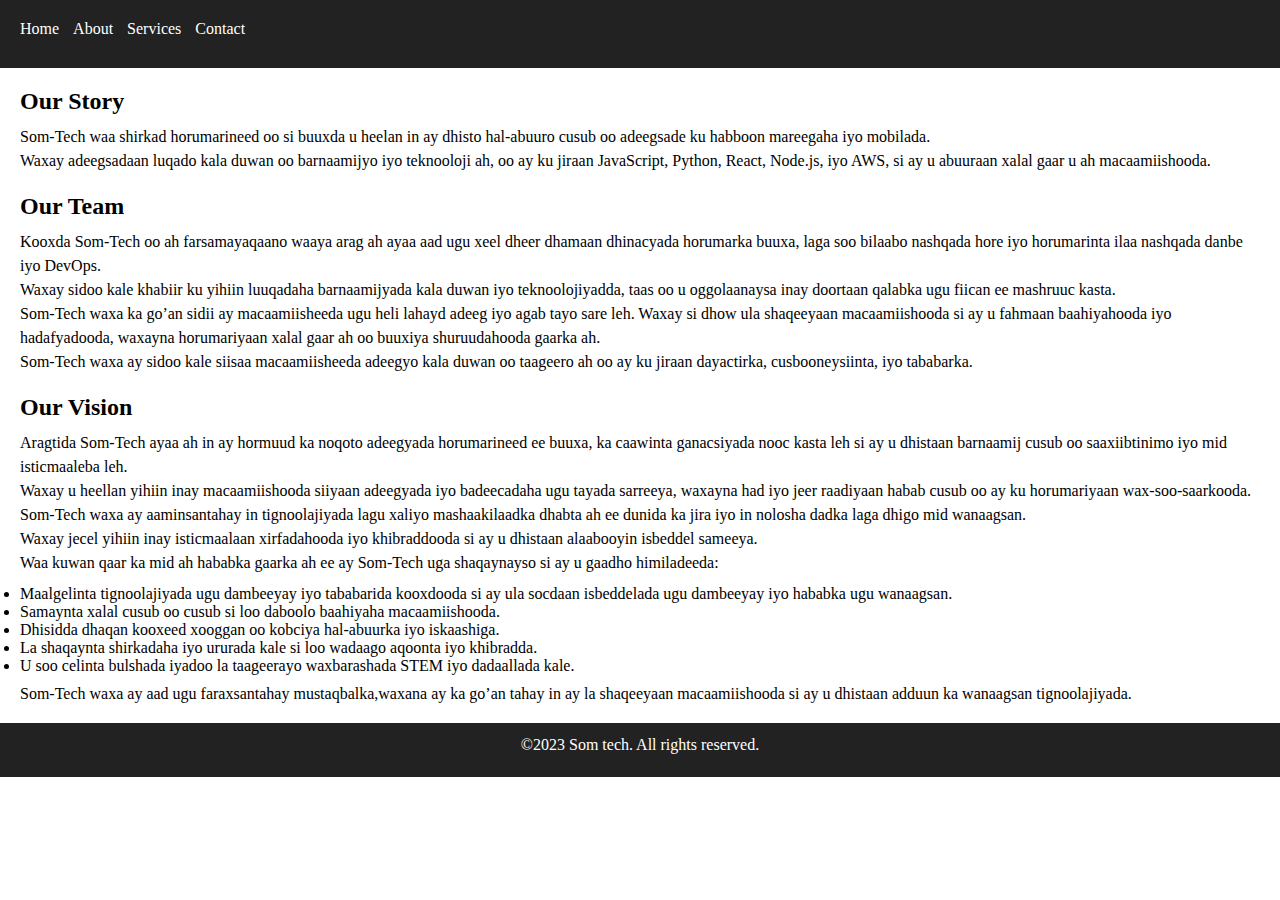
<file: About.html>
<!DOCTYPE html>
<html>
    <head>
        <title>About us</title>
        <link rel="stylesheet"type="text/css"href="styles.css"
    </head>
    <body>
        <header>
            <nav>
                <ul>
                    <li><a href="Home.html" title="home">Home</a></li>
                    <li><a href="About.html" title="About">About</a></li>
                    <li><a href="Services.html" title="Services"">Services</a></li>
                    <li><a href="Contact.html" title="Contact">Contact</a></li>
                </ul>
            </nav>
        </header>
        <main>
            <section>
                <h2>Our Story</h2>
                <p>Som-Tech waa shirkad horumarineed oo si buuxda u heelan in ay dhisto hal-abuuro cusub oo adeegsade ku habboon mareegaha iyo mobilada. 
                   <br> Waxay adeegsadaan luqado kala duwan oo barnaamijyo iyo teknooloji ah, oo ay ku jiraan JavaScript, Python, React, Node.js, iyo AWS, si ay u abuuraan xalal gaar u ah macaamiishooda.
                </p>
            </section>
            <section>

                <h2>Our Team</h2>
                <p>Kooxda Som-Tech oo ah farsamayaqaano waaya arag ah ayaa aad ugu xeel dheer dhamaan dhinacyada horumarka buuxa, laga soo bilaabo nashqada hore iyo horumarinta ilaa nashqada danbe iyo DevOps. 
                   <br> Waxay sidoo kale khabiir ku yihiin luuqadaha barnaamijyada kala duwan iyo teknoolojiyadda, taas oo u oggolaanaysa inay doortaan qalabka ugu fiican ee mashruuc kasta. <br>
                   Som-Tech waxa ka go’an sidii ay macaamiisheeda ugu heli lahayd adeeg iyo agab tayo sare leh. Waxay si dhow ula shaqeeyaan macaamiishooda si ay u fahmaan baahiyahooda iyo hadafyadooda, waxayna horumariyaan xalal gaar ah oo buuxiya shuruudahooda gaarka ah. 
                   <br> Som-Tech waxa ay sidoo kale siisaa macaamiisheeda adeegyo kala duwan oo taageero ah oo ay ku jiraan dayactirka, cusbooneysiinta, iyo tababarka.</p>
                
            </section>

            <section>
                <h2>Our Vision</h2>
                <p>Aragtida Som-Tech ayaa ah in ay hormuud ka noqoto adeegyada horumarineed ee buuxa, ka caawinta ganacsiyada nooc kasta leh si ay u dhistaan barnaamij cusub oo saaxiibtinimo iyo mid isticmaaleba leh. 
                   <br> Waxay u heellan yihiin inay macaamiishooda siiyaan adeegyada iyo badeecadaha ugu tayada sarreeya, waxayna had iyo jeer raadiyaan habab cusub oo ay ku horumariyaan wax-soo-saarkooda.
                <br> Som-Tech waxa ay aaminsantahay in tignoolajiyada lagu xaliyo mashaakilaadka dhabta ah ee dunida ka jira iyo in nolosha dadka laga dhigo mid wanaagsan. 
               <br> Waxay jecel yihiin inay isticmaalaan xirfadahooda iyo khibraddooda si ay u dhistaan alaabooyin isbeddel sameeya.
            <br> Waa kuwan qaar ka mid ah hababka gaarka ah ee ay Som-Tech uga shaqaynayso si ay u gaadho himiladeeda: <br>
         <ul> 
             <li>Maalgelinta tignoolajiyada ugu dambeeyay iyo tababarida kooxdooda si ay ula socdaan isbeddelada ugu dambeeyay iyo hababka ugu wanaagsan.</li>
             <li>Samaynta xalal cusub oo cusub si loo daboolo baahiyaha macaamiishooda.</li>
             <li>Dhisidda dhaqan kooxeed xooggan oo kobciya hal-abuurka iyo iskaashiga.</li>
             <li>La shaqaynta shirkadaha iyo ururada kale si loo wadaago aqoonta iyo khibradda.</li>
             <li>U soo celinta bulshada iyadoo la taageerayo waxbarashada STEM iyo dadaallada kale.</li>
        </ul> 
        Som-Tech waxa ay aad ugu faraxsantahay mustaqbalka,waxana ay ka go’an tahay in ay la shaqeeyaan macaamiishooda si ay u dhistaan adduun ka wanaagsan tignoolajiyada.
    </p>
            </section>
        </main>
        <footer>
            <p>&copy;2023 Som tech. All rights reserved.</p>
        </footer>
    </body>
</html>
</file>
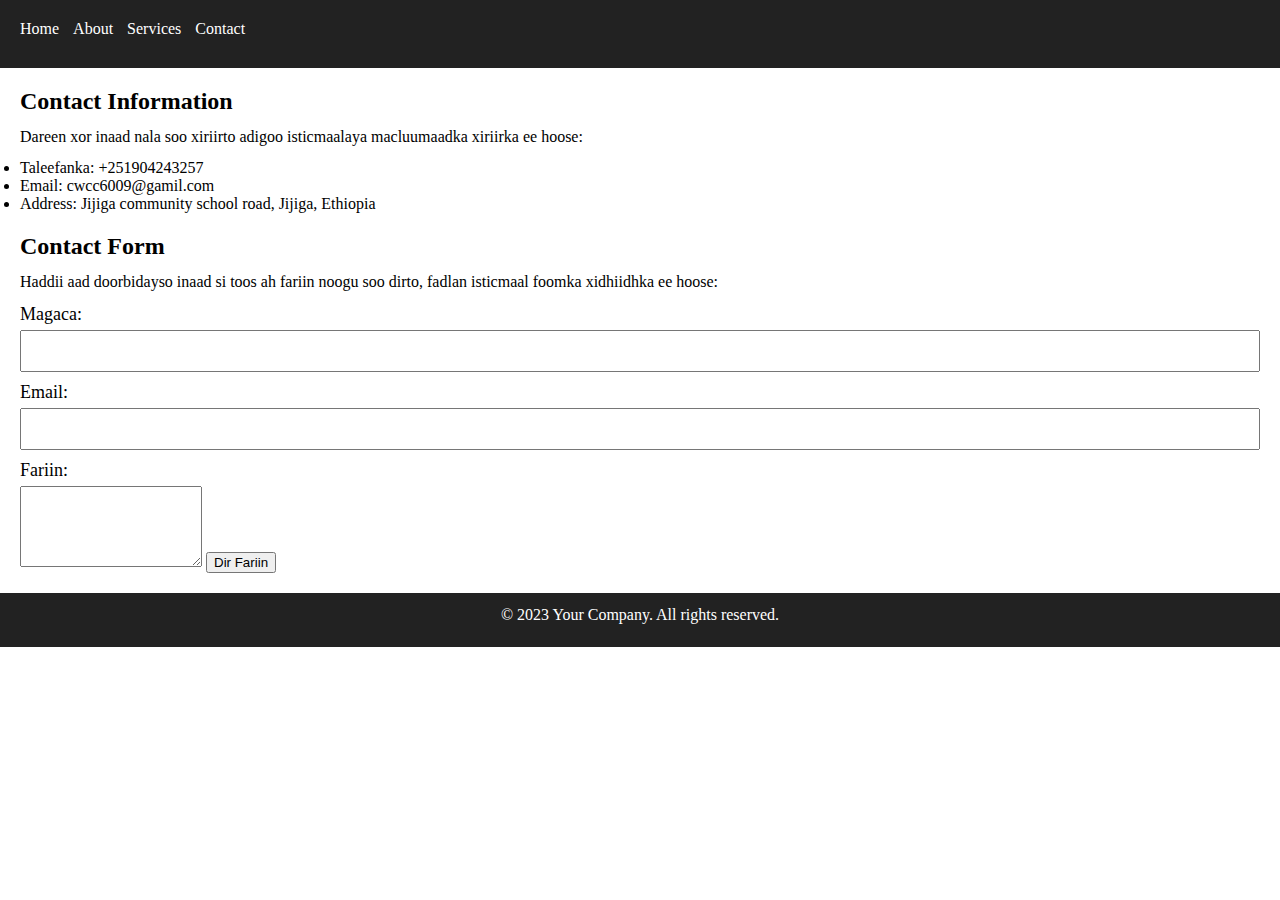
<file: Contact.html>
<!DOCTYPE html>
<html>
<head>
  <title>Contact Us</title>
  <link rel="stylesheet"type="text/css"href="styles.css"
</head>
<body>
    <header>
        <nav>
            <ul>
                <li><a href="Home.html" title="home">Home</a></li>
                <li><a href="About.html" title="About">About</a></li>
                <li><a href="Services.html" title="Services"">Services</a></li>
                <li><a href="Contact.html" title="Contact">Contact</a></li>
            </ul>
        </nav>
    </header>
  <main>
    <section>
      <h2>Contact Information</h2>
      <p>Dareen xor inaad nala soo xiriirto adigoo isticmaalaya macluumaadka xiriirka ee hoose:</p>
      <ul>
        <li>Taleefanka: +251904243257</li>
        <li>Email: cwcc6009@gamil.com</li>
        <li>Address: Jijiga community school road, Jijiga, Ethiopia</li>
      </ul>
    </section>
    
    <section>
      <h2>Contact Form</h2>
      <p>Haddii aad doorbidayso inaad si toos ah fariin noogu soo dirto, fadlan isticmaal foomka xidhiidhka ee hoose:</p>
      <form action="/contact" method="post">
        <label for="name">Magaca:</label>
        <input type="text" id="name" name="name" required>
        
        <label for="email">Email:</label>
        <input type="email" id="email" name="email" required>
        
        <label for="message">Fariin:</label>
        <textarea id="message" name="message" rows="5" required></textarea>
        
        <button type="submit">Dir Fariin</button>
      </form>
    </section>
  </main>
  
  <footer>
    <p>&copy; 2023 Your Company. All rights reserved.</p>
  </footer>
</body>
</html>
</file>
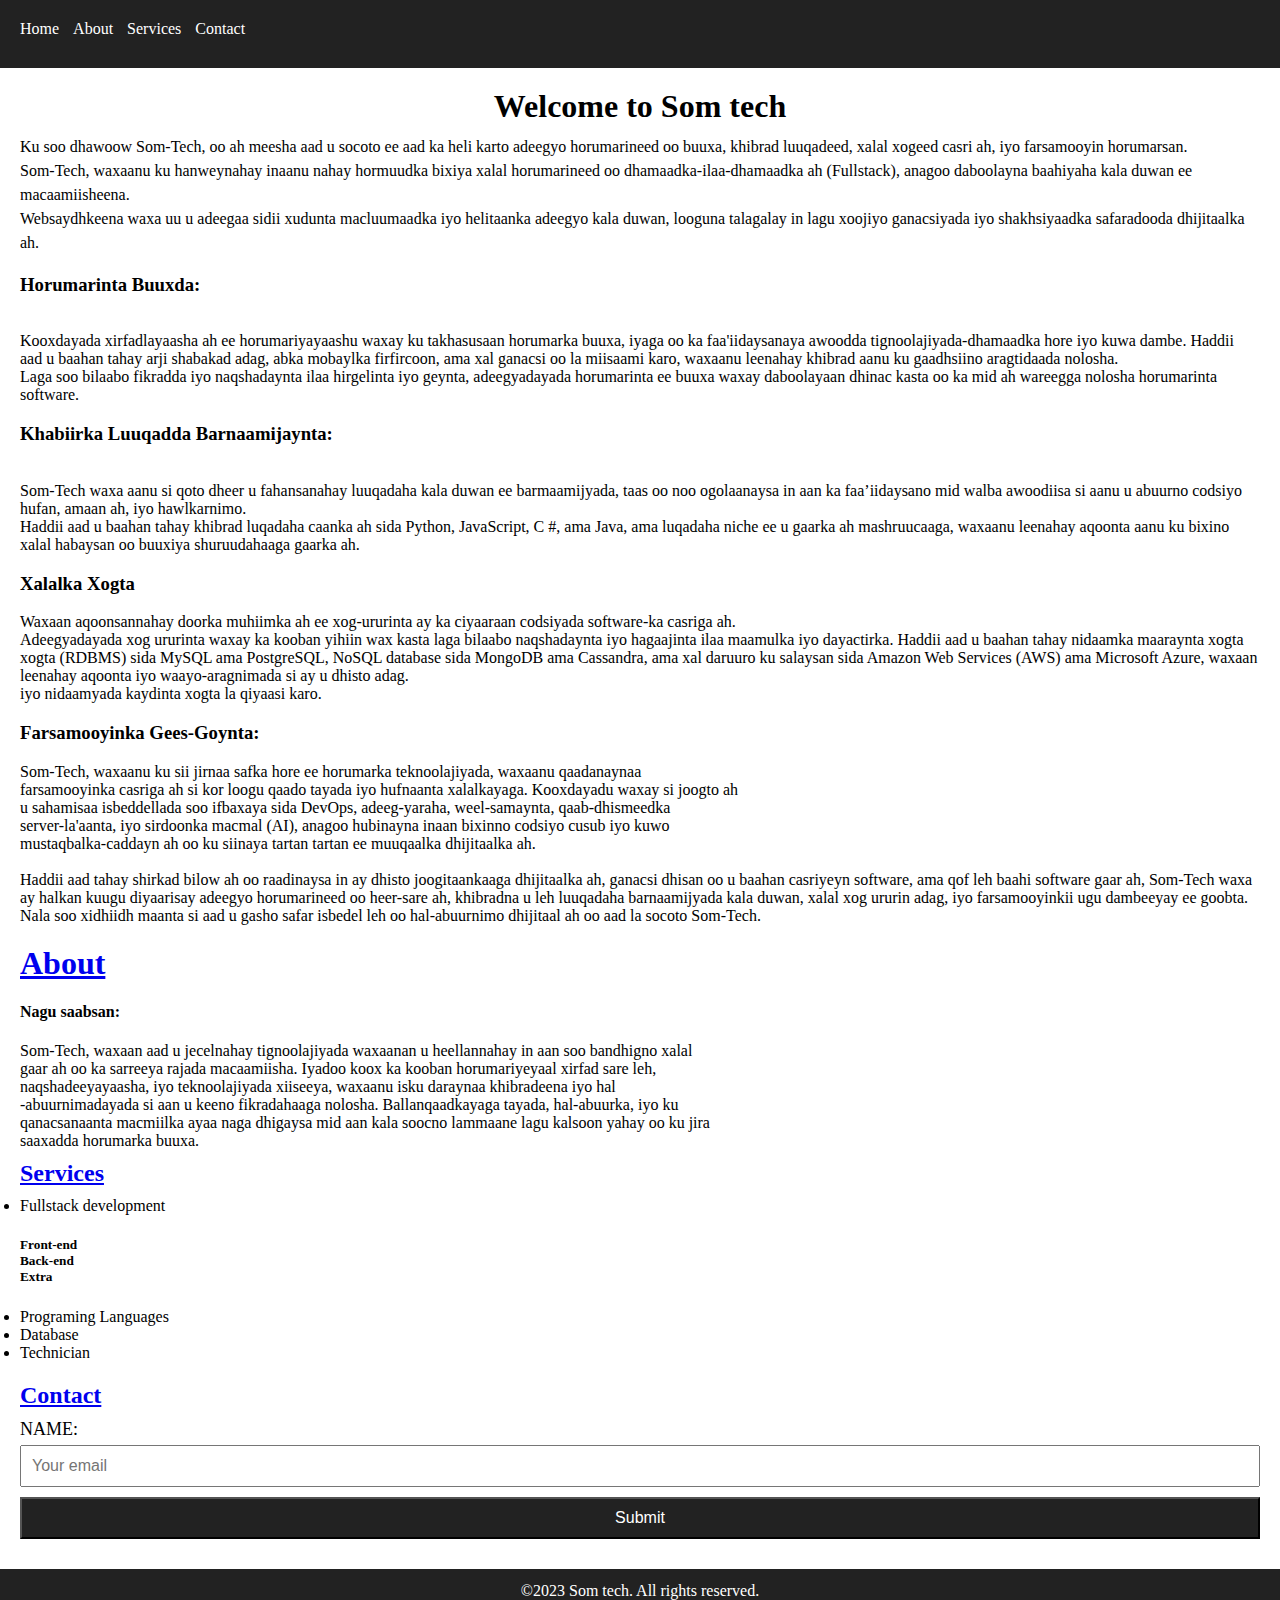
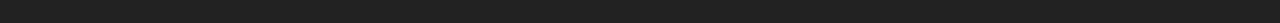
<file: Home.html>
<!DOCTYPE html>
<html lang="en">
<head>
   <title>Som tech</title>
<link rel="stylesheet"type="text/css"href="styles.css"
</head>
<body>
    <header>
        <nav>
            <ul>
                <li><a href="Home.html" title="home">Home</a></li>
                <li><a href="About.html" title="About">About</a></li>
                <li><a href="Services.html" title="Services"">Services</a></li>
                <li><a href="Contact.html" title="Contact">Contact</a></li>
            </ul>
        </nav>
    </header>
    <main>
        <section>

            <center><h1>Welcome to Som tech</h1></center>
            <p>Ku soo dhawoow Som-Tech, oo ah meesha aad u socoto ee aad ka heli karto adeegyo horumarineed oo buuxa, khibrad luuqadeed, xalal xogeed casri ah, iyo farsamooyin horumarsan.
                <br>Som-Tech, waxaanu ku hanweynahay inaanu nahay hormuudka bixiya xalal horumarineed oo dhamaadka-ilaa-dhamaadka ah (Fullstack), anagoo daboolayna baahiyaha kala duwan ee macaamiisheena.  
               <br> Websaydhkeena waxa uu u adeegaa sidii xudunta macluumaadka iyo helitaanka adeegyo kala duwan, looguna talagalay in lagu xoojiyo ganacsiyada iyo shakhsiyaadka safaradooda dhijitaalka ah.
                <br><h3>Horumarinta Buuxda:</h3>  <br>
                Kooxdayada xirfadlayaasha ah ee horumariyayaashu waxay ku takhasusaan horumarka buuxa, iyaga oo ka faa'iidaysanaya awoodda tignoolajiyada-dhamaadka hore iyo kuwa dambe.  
                Haddii aad u baahan tahay arji shabakad adag, abka mobaylka firfircoon, ama xal ganacsi oo la miisaami karo, waxaanu leenahay khibrad aanu ku gaadhsiino aragtidaada nolosha. 
                <br> Laga soo bilaabo fikradda iyo naqshadaynta ilaa hirgelinta iyo geynta, adeegyadayada horumarinta ee buuxa waxay daboolayaan dhinac kasta oo ka mid ah wareegga nolosha horumarinta software.
<br><h3>Khabiirka Luuqadda Barnaamijaynta:</h3> <br>
Som-Tech waxa aanu si qoto dheer u fahansanahay luuqadaha kala duwan ee barmaamijyada, taas oo noo ogolaanaysa in aan ka faa’iidaysano mid walba awoodiisa si aanu u abuurno codsiyo hufan, amaan ah, iyo hawlkarnimo.  
<br> Haddii aad u baahan tahay khibrad luqadaha caanka ah sida Python, JavaScript, C #, ama Java, ama luqadaha niche ee u gaarka ah mashruucaaga, waxaanu leenahay aqoonta aanu ku bixino xalal habaysan oo buuxiya shuruudahaaga gaarka ah.
<br> <h3>Xalalka Xogta</h3>
Waxaan aqoonsannahay doorka muhiimka ah ee xog-ururinta ay ka ciyaaraan codsiyada software-ka casriga ah.  
<br> Adeegyadayada xog ururinta waxay ka kooban yihiin wax kasta laga bilaabo naqshadaynta iyo hagaajinta ilaa maamulka iyo dayactirka.  Haddii aad u baahan tahay nidaamka maaraynta xogta xogta (RDBMS) sida MySQL ama PostgreSQL, NoSQL database sida MongoDB ama Cassandra, ama xal daruuro ku salaysan sida Amazon Web Services (AWS) ama Microsoft Azure, waxaan leenahay aqoonta iyo waayo-aragnimada si ay u dhisto adag.  
<br> iyo nidaamyada kaydinta xogta la qiyaasi karo.

<br><h3>Farsamooyinka Gees-Goynta:</h3>
Som-Tech, waxaanu ku sii jirnaa safka hore ee horumarka teknoolajiyada, waxaanu qaadanaynaa <br> farsamooyinka casriga ah si kor loogu qaado tayada iyo hufnaanta xalalkayaga.  Kooxdayadu waxay si joogto ah <br> u sahamisaa isbeddellada soo ifbaxaya sida DevOps, adeeg-yaraha, weel-samaynta, qaab-dhismeedka <br> server-la'aanta, iyo sirdoonka macmal (AI), anagoo hubinayna inaan bixinno codsiyo cusub iyo kuwo <br> mustaqbalka-caddayn ah oo ku siinaya tartan tartan ee muuqaalka dhijitaalka ah. <br>

<br>Haddii aad tahay shirkad bilow ah oo raadinaysa in ay dhisto joogitaankaaga dhijitaalka ah, ganacsi dhisan oo u baahan casriyeyn software, ama qof leh baahi software gaar ah, Som-Tech waxa ay halkan kuugu diyaarisay adeegyo horumarineed oo heer-sare ah, khibradna u leh  luuqadaha barnaamijyada kala duwan, xalal xog ururin adag, iyo farsamooyinkii ugu dambeeyay ee goobta.  Nala soo xidhiidh maanta si aad u gasho safar isbedel leh oo hal-abuurnimo dhijitaal ah oo aad la socoto Som-Tech.

                
            </p>
        </section>
        <h1><a href="About.html" title="About">About</a></h1>
        <P><h4>Nagu saabsan:</h4>
            Som-Tech, waxaan aad u jecelnahay tignoolajiyada waxaanan u heellannahay in aan soo bandhigno xalal <br> gaar ah oo ka sarreeya rajada macaamiisha. Iyadoo koox ka kooban horumariyeyaal xirfad sare leh, <br> naqshadeeyayaasha, iyo teknoolajiyada xiiseeya, waxaanu isku daraynaa khibradeena iyo hal <br> -abuurnimadayada si aan u keeno fikradahaaga nolosha. Ballanqaadkayaga tayada, hal-abuurka, iyo ku <br> qanacsanaanta macmiilka ayaa naga dhigaysa mid aan kala soocno lammaane lagu kalsoon yahay oo ku jira <br> saaxadda horumarka buuxa.
           
           </P>
        <section>
            <h2><a href="Services.html" title="Services"">Services</a></h2>
            <ul>
                <li>Fullstack development<br><h5>Front-end <br>Back-end <br>Extra</h5></li>
                <li>Programing Languages</li>
                <li>Database</li>
                <li>Technician</li>
            </ul>
        </section>
        <section>
            <h2><a href="Contact.html" title="Contact">Contact</a></h2>
            <form>
                <label for="name">NAME:</label>
                <input type="text" id="name" name="name"
                placeholder="Your email">
                <input type="submit"value="Submit">
            </form>
        </section>
    </main>
    <footer>
        <p>&copy;2023 Som tech. All rights reserved.</p>
    </footer>
</body>
</html>
</file>
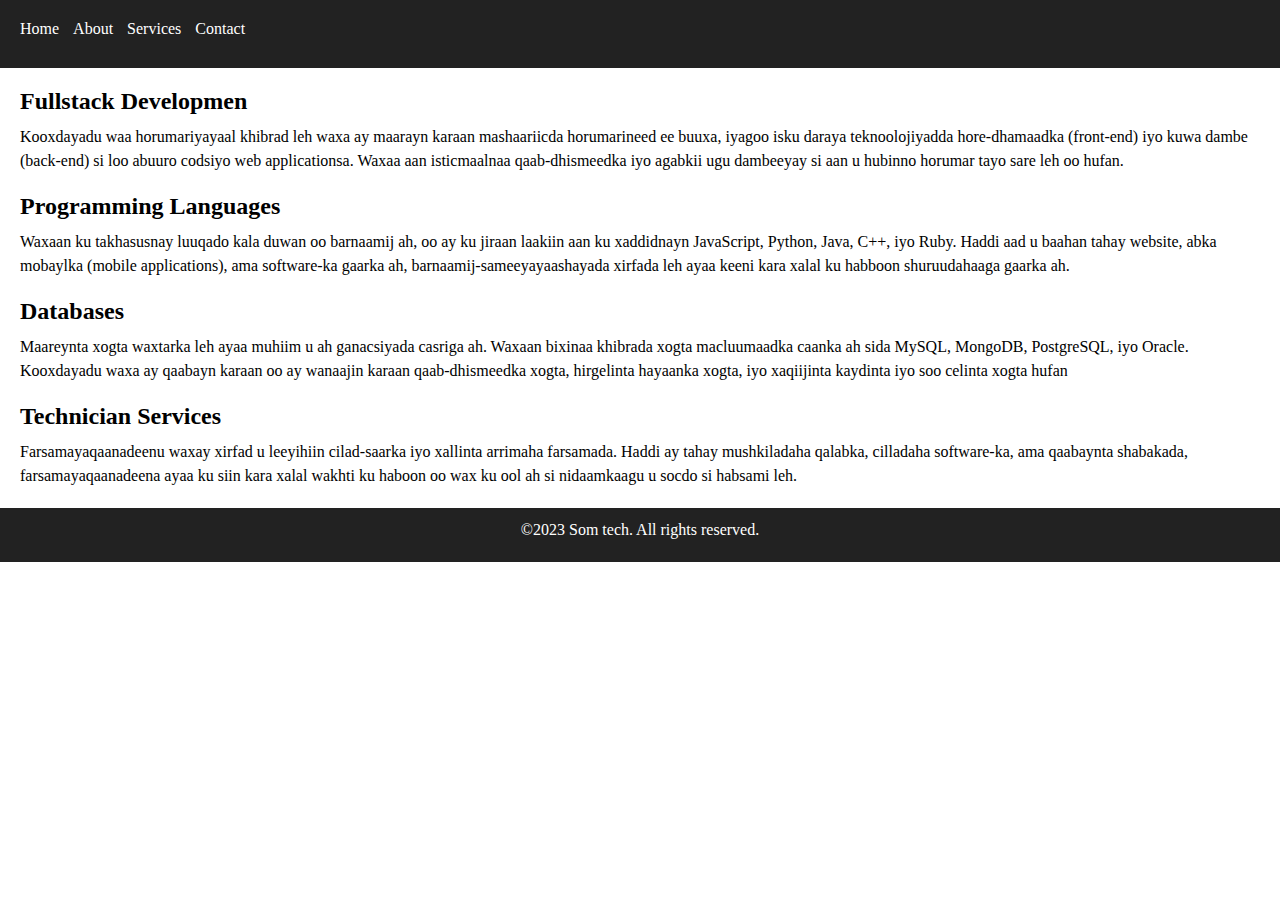
<file: Services.html>
<!DOCTYPE html>
<html>
    <head>
        <title>Our Services</title>
        <link rel="stylesheet"type="text/css"href="styles.css"

    </head>
    <body>
        <header>
            <nav>
                <ul>
                    <li><a href="Home.html" title="home">Home</a></li>
                    <li><a href="About.html" title="About">About</a></li>
                    <li><a href="Services.html" title="Services"">Services</a></li>
                    <li><a href="Contact.html" title="Contact">Contact</a></li>
                </ul>
            </nav>
        </header>
        <main>
            <section>
                <h2>Fullstack Developmen</h2>
                <p>Kooxdayadu waa horumariyayaal khibrad leh waxa ay maarayn karaan
                    mashaariicda horumarineed ee buuxa, iyagoo isku daraya teknoolojiyadda hore-dhamaadka (front-end) iyo kuwa dambe (back-end) si loo abuuro
                    codsiyo web applicationsa. Waxaa aan isticmaalnaa qaab-dhismeedka iyo agabkii ugu dambeeyay si aan u hubinno horumar tayo sare leh oo hufan.   </p>
            </section>
            <section>
                <h2>Programming Languages</h2>
                <p>Waxaan ku takhasusnay luuqado kala duwan oo barnaamij ah, oo ay ku jiraan laakiin aan ku xaddidnayn JavaScript, Python, Java, C++, iyo Ruby. Haddi aad u baahan tahay website, abka mobaylka (mobile applications), ama software-ka gaarka ah, barnaamij-sameeyayaashayada xirfada leh ayaa keeni kara xalal ku habboon shuruudahaaga gaarka ah.</p>
            </section>
            <section>
            <h2>Databases</h2>
            <p>Maareynta xogta waxtarka leh ayaa muhiim u ah ganacsiyada casriga ah. Waxaan bixinaa khibrada xogta macluumaadka caanka ah sida MySQL, MongoDB, PostgreSQL, iyo Oracle. Kooxdayadu waxa ay qaabayn karaan oo ay wanaajin karaan qaab-dhismeedka xogta, hirgelinta hayaanka xogta, iyo xaqiijinta kaydinta iyo soo celinta xogta hufan</p>
        </section>
        <section>

            <h2>Technician Services</h2>
            <p>Farsamayaqaanadeenu waxay xirfad u leeyihiin cilad-saarka iyo xallinta arrimaha farsamada. Haddi ay tahay mushkiladaha qalabka, cilladaha software-ka, ama qaabaynta shabakada, farsamayaqaanadeena ayaa ku siin kara xalal wakhti ku haboon oo wax ku ool ah si nidaamkaagu u socdo si habsami leh.</p>

        </section>
        </main>
        <footer>
            <p>&copy;2023 Som tech. All rights reserved.</p>
        </footer>
    </body>
</html>
</file>
<file: styles.css>
/* styles.css */

/* Reset default margin and padding */
body, h1, h2, p, ul, li, input, form {
    margin: 0;
    padding: 0;
    box-sizing: border-box;
}

/* Header styles */
header {
    background-color: #222;
    color: #fff;
    padding: 20px;
}
<head>
        <title>Som tech</title>
        <link rel="stylesheet" type="text/css" href="styles.css">
        <style>
           body {
            background-image: url("../../media/examples/lizard.png");
            background-size: contain;
background-repeat: no-repeat;
              background-position: right 35% bottom 45%;
              background-repeat: no-repeat;
              background-attachment: local, scroll;
           }

nav ul {
    list-style-type: none;
}

nav ul li {
    display: inline;
    margin-right: 10px;
}

nav ul li a {
    color: #fff;
    text-decoration: none;
}

/* Main content styles */
main {
    margin: 20px;
}

section {
    margin-bottom: 20px;
}

h1 {
    font-size: 32px;
    margin-bottom: 10px;
}

h2 {
    font-size: 24px;
    margin-bottom: 10px;
}

p {
    font-size: 16px;
    margin-bottom: 10px;
    line-height: 1.5;
}

ul {
    margin-bottom: 10px;
}

form label {
    display: block;
    margin-bottom: 5px;
    font-size: 18px;
}

form input[type="text"],
form input[type="email"],
form input[type="submit"] {
    margin-bottom: 10px;
    padding: 10px;
    width: 100%;
    font-size: 16px;
}

form input[type="submit"] {
    background-color: #222;
    color: #fff;
    cursor: pointer;
}

/* Footer styles */
footer {
    background-color: #222;
    color: #fff;
    padding: 10px;
    text-align: center;
    font-size: 14px;
</file>
